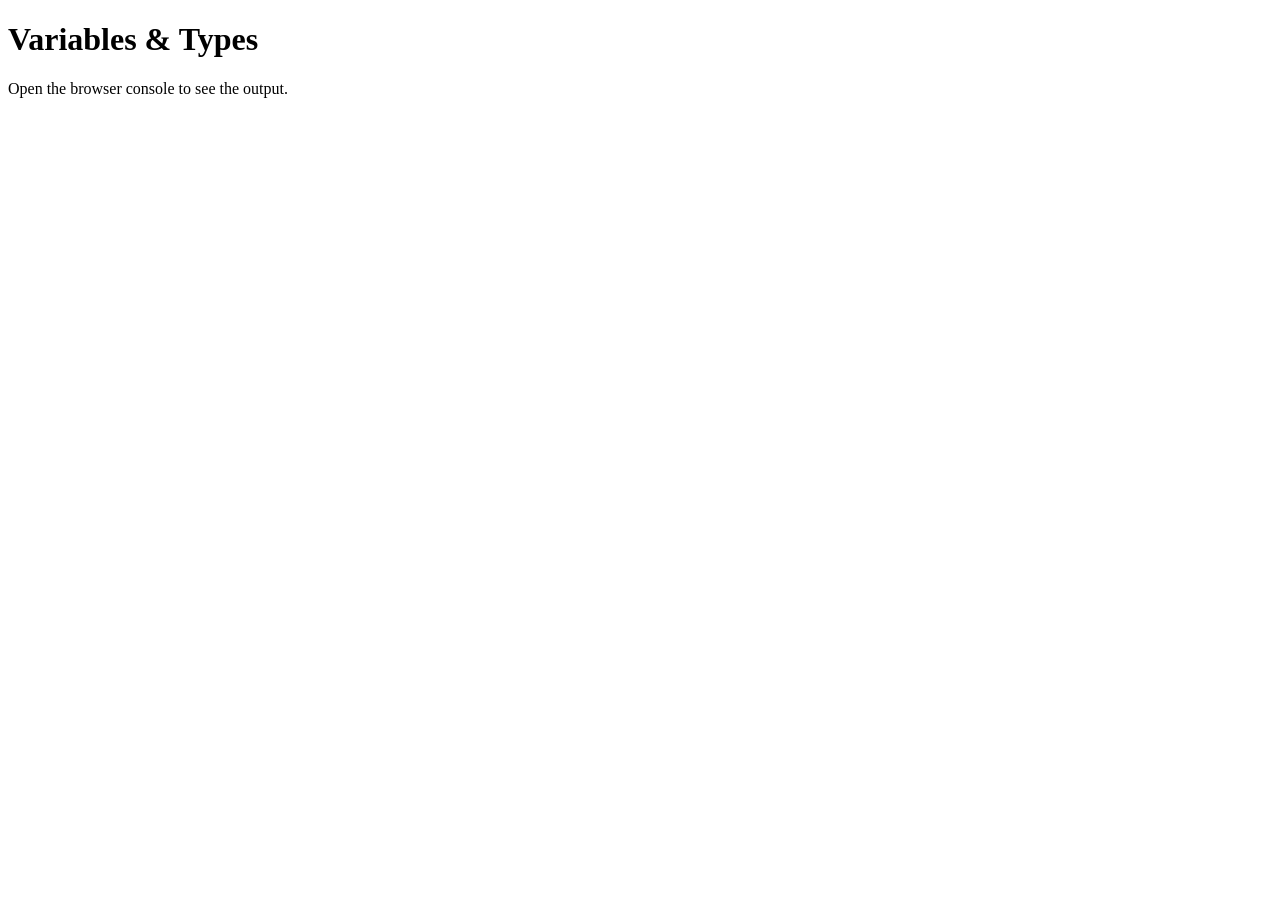
<file: ex00/index.html>
<!DOCTYPE html>
<html lang="en">
<head>
    <meta charset="UTF-8">
    <meta name="viewport" content="width=device-width, initial-scale=1.0">
    <title>Variables & Types</title>
    <script src="script.js" defer></script>
</head>
<body>
    <h1>Variables & Types</h1>
    <p>Open the browser console to see the output.</p>
</body>
</html>
</file>
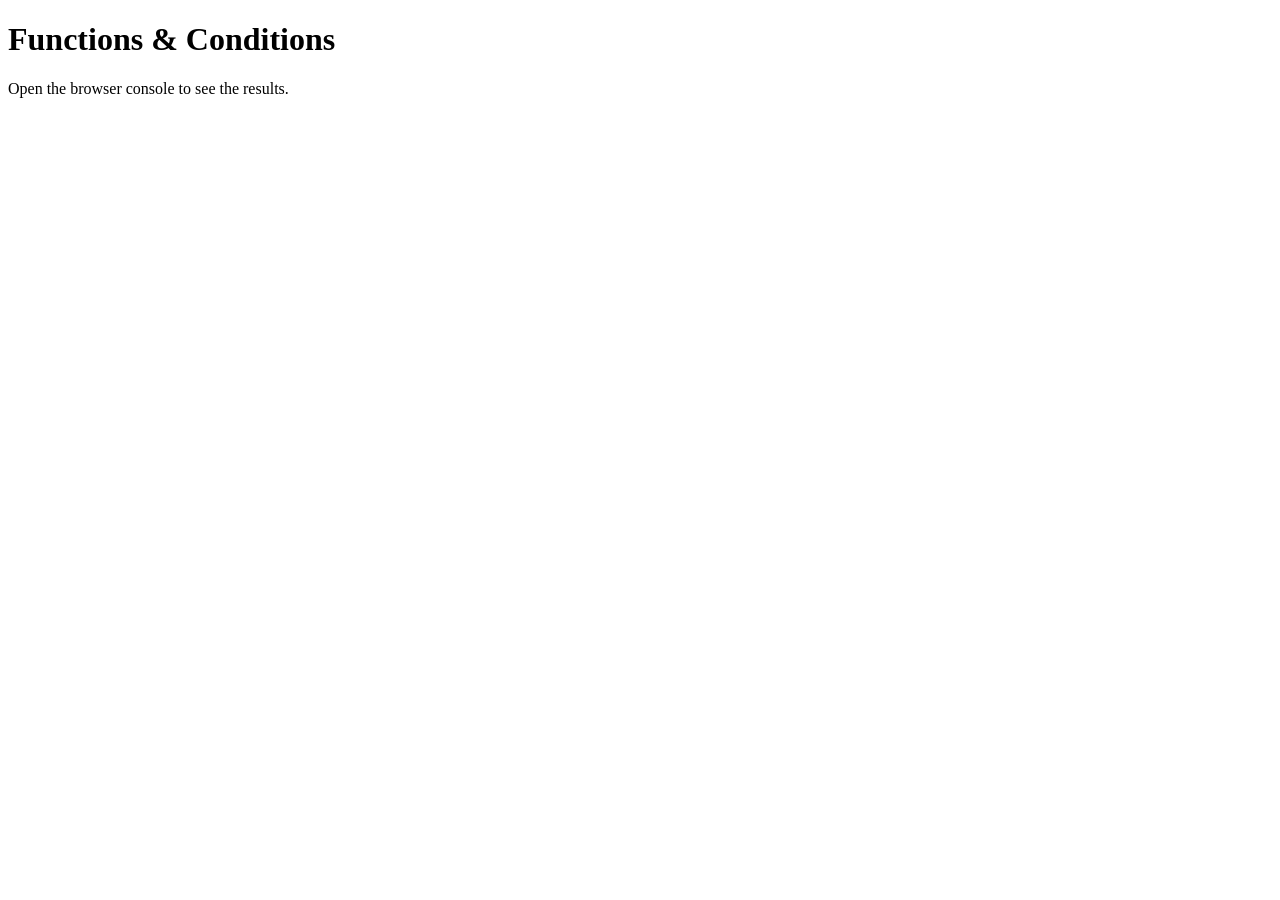
<file: ex01/index.html>
<!DOCTYPE html>
<html lang="en">
<head>
    <meta charset="UTF-8">
    <meta name="viewport" content="width=device-width, initial-scale=1.0">
    <title>Functions & Conditions</title>
    <script src="script.js" defer></script>
</head>
<body>
    <h1>Functions & Conditions</h1>
    <p>Open the browser console to see the results.</p>
</body>
</html>
</file>
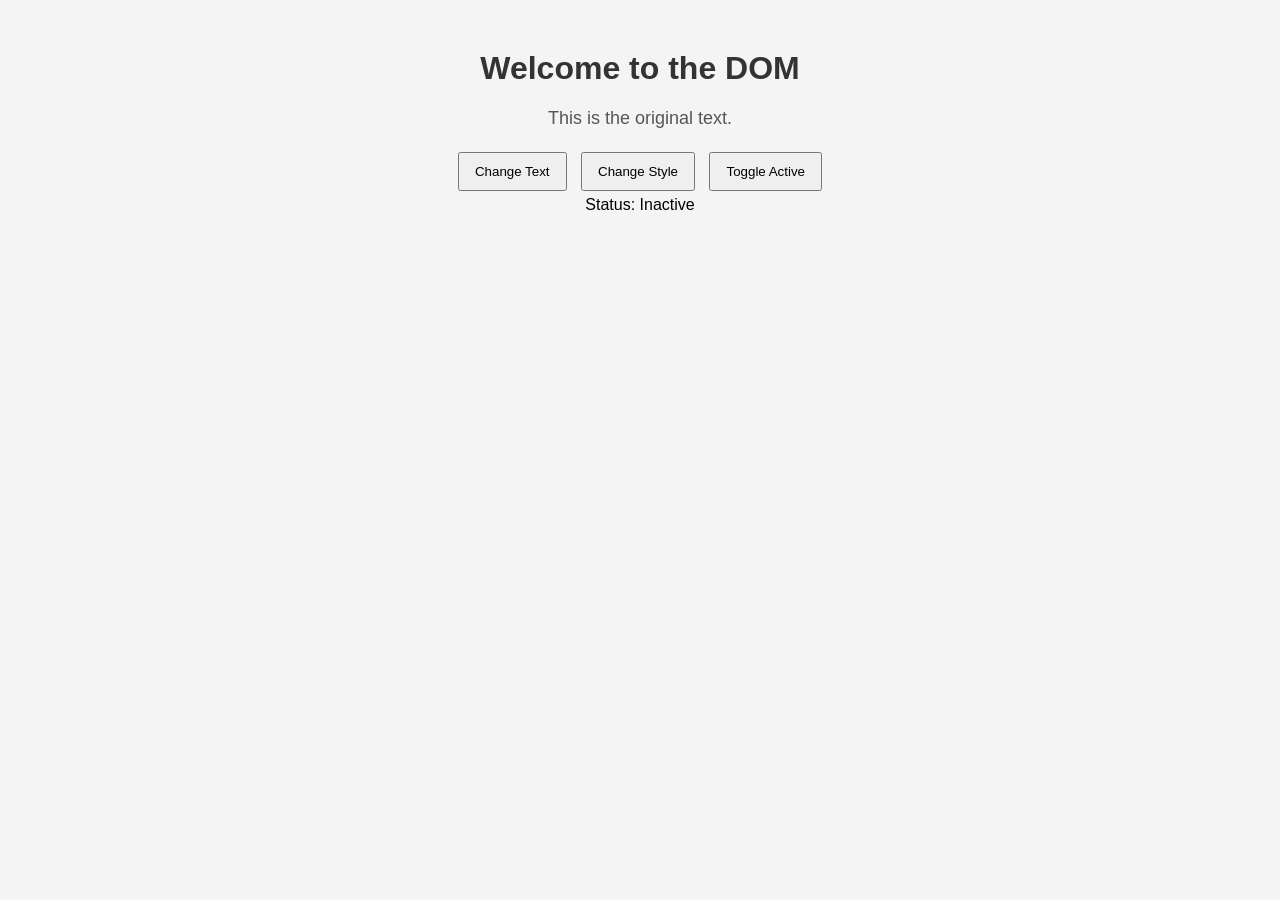
<file: ex02/index.html>
<!DOCTYPE html>
<html lang="en">
<head>
    <meta charset="UTF-8">
    <meta name="viewport" content="width=device-width, initial-scale=1.0">
    <title>The Live DOM Tree</title>
    <link rel="stylesheet" href="style.css">
    <script src="script.js" defer></script>
</head>
<body>
    <h1 id="main-title">Welcome to the DOM</h1>

    <p class="description">This is the original text.</p>

    <button id="change-text">Change Text</button>
    <button id="change-style">Change Style</button>
    <button id="toggle-active">Toggle Active</button>

    <div id="status">Status: Inactive</div>
</body>
</html>
</file>
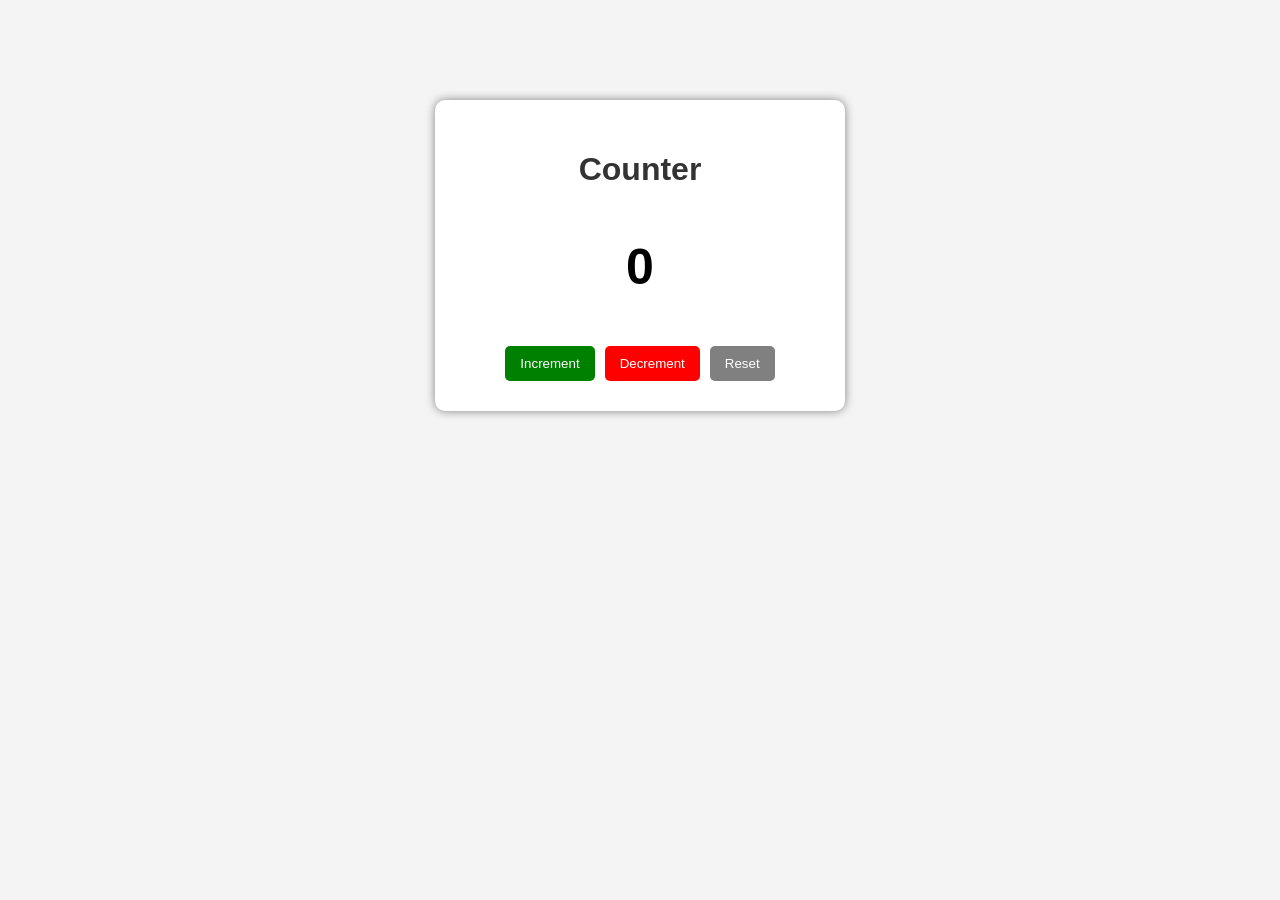
<file: ex03/index.html>
<!DOCTYPE html>
<html lang="en">
<head>
    <meta charset="UTF-8">
    <meta name="viewport" content="width=device-width, initial-scale=1.0">
    <title>Interactive Counter</title>
    <link rel="stylesheet" href="style.css">
    <script src="script.js" defer></script>
</head>
<body>

    <div class="counter">
        <h1>Counter</h1>

        <p id="count">0</p>

        <div class="buttons">
            <button id="increment">Increment</button>
            <button id="decrement">Decrement</button>
            <button id="reset">Reset</button>
        </div>
    </div>

</body>
</html>
</file>
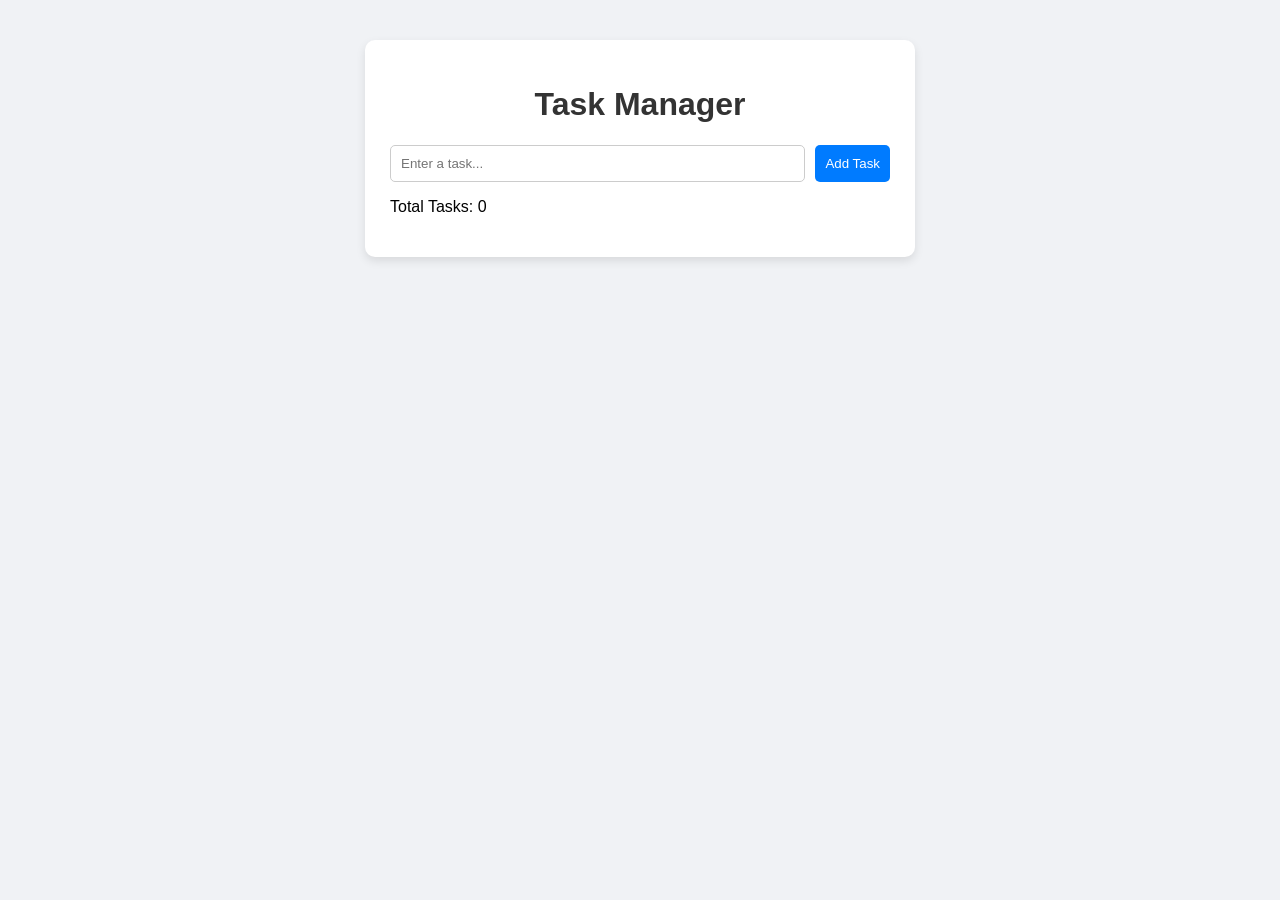
<file: ex04/index.html>
<!DOCTYPE html>
<html lang="en">
<head>
    <meta charset="UTF-8">
    <meta name="viewport" content="width=device-width, initial-scale=1.0">
    <title>Task Manager</title>
    <link rel="stylesheet" href="style.css">
</head>
<body>

    <div class="container">
        <h1>Task Manager</h1>

        <div class="input-area">
            <input type="text" id="taskInput" placeholder="Enter a task...">
            <button id="addButton">Add Task</button>
        </div>

        <p>Total Tasks: <span id="taskCount">0</span></p>

        <ul id="taskList"></ul>
    </div>

    <script src="script.js"></script>
</body>
</html>
</file>
<file: ex02/style.css>
body {
    font-family: Arial, sans-serif;
    text-align: center;
    margin: 50px;
    background-color: #f4f4f4;
}

h1 {
    color: #333;
}

.description {
    font-size: 18px;
    color: #555;
}

button {
    padding: 10px 15px;
    margin: 5px;
    cursor: pointer;
}

.active {
    background-color: lightgreen;
    color: darkgreen;
    font-weight: bold;
}
</file>
<file: ex03/style.css>
body {
    font-family: Arial, sans-serif;
    text-align: center;
    background-color: #f4f4f4;
    margin-top: 100px;
}

.counter {
    background-color: white;
    width: 350px;
    margin: auto;
    padding: 30px;
    border-radius: 10px;
    box-shadow: 0 0 10px gray;
}

h1 {
    color: #333;
}

#count {
    font-size: 50px;
    font-weight: bold;
    color: black;
}

.buttons {
    display: flex;
    justify-content: center;
    gap: 10px;
}

button {
    padding: 10px 15px;
    border: none;
    border-radius: 5px;
    cursor: pointer;
    color: white;
}

#increment {
    background-color: green;
}

#decrement {
    background-color: red;
}

#reset {
    background-color: gray;
}

button:hover {
    opacity: 0.8;
}
</file>
<file: ex04/style.css>
body {
    font-family: Arial, sans-serif;
    background-color: #f0f2f5;
    margin: 0;
    padding: 40px 20px;
}

.container {
    max-width: 500px;
    margin: 0 auto;
    padding: 25px;
    background-color: white;
    border-radius: 10px;
    box-shadow: 0 4px 10px rgba(0, 0, 0, 0.1);
}

h1 {
    text-align: center;
    color: #333;
}

.input-area {
    display: flex;
    gap: 10px;
}

input {
    flex: 1;
    padding: 10px;
    border: 1px solid #ccc;
    border-radius: 5px;
}

button {
    padding: 10px;
    border: none;
    border-radius: 5px;
    cursor: pointer;
    background-color: #007bff;
    color: white;
}

#taskList {
    padding: 0;
    list-style: none;
}

#taskList li {
    display: flex;
    justify-content: space-between;
    align-items: center;
    gap: 10px;
    padding: 10px;
    margin-top: 10px;
    background-color: #f5f5f5;
    border-radius: 5px;
}

.completed {
    text-decoration: line-through;
    color: gray;
}

.deleteButton {
    background-color: #dc3545;
}
</file>
